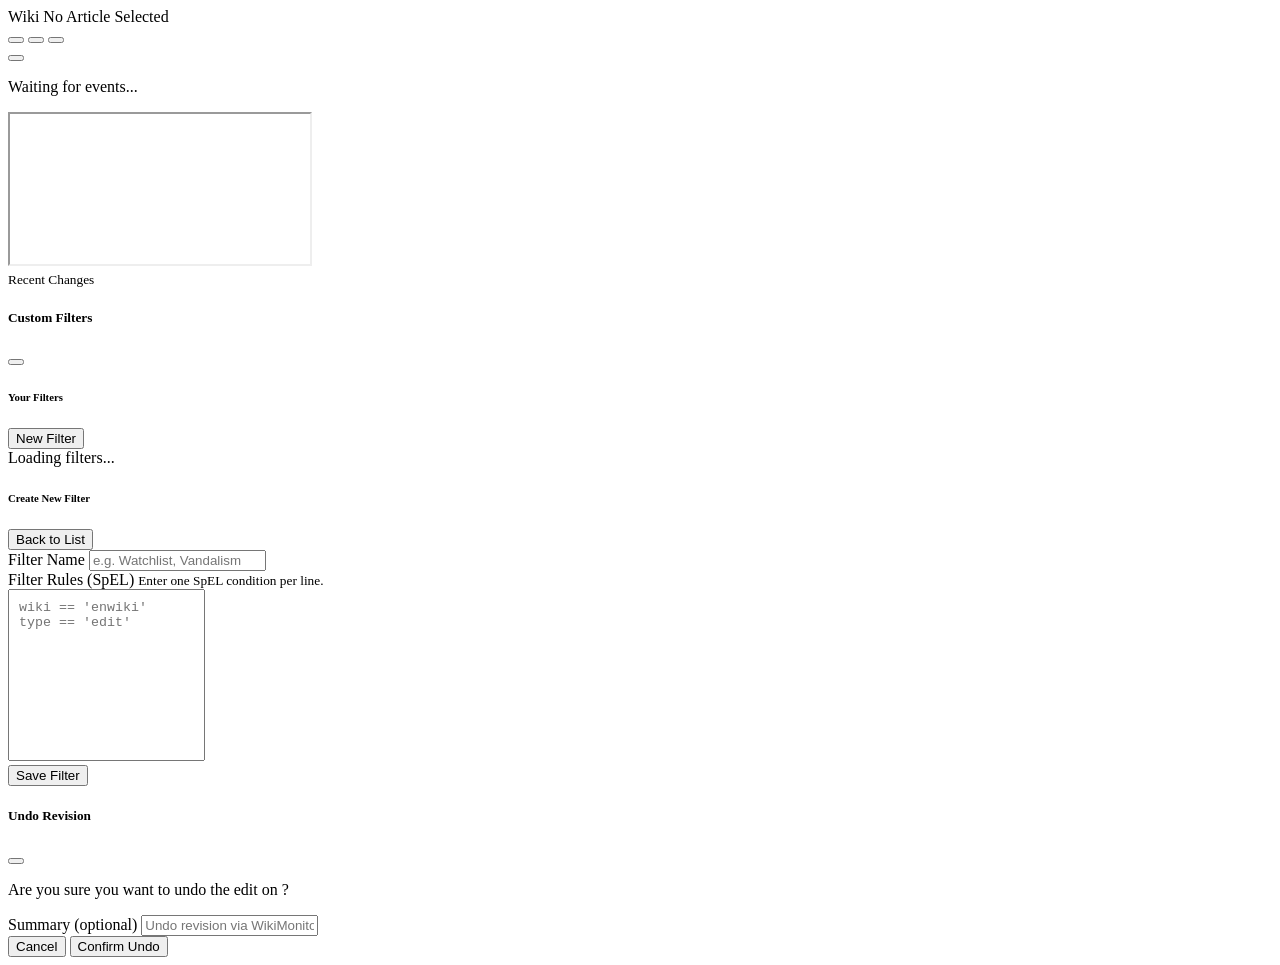
<file: src/main/resources/templates/index.html>
<!DOCTYPE html>
<html xmlns:sec="http://www.thymeleaf.org/extras/spring-security" xmlns:th="http://www.thymeleaf.org">

<head>
    <title>WikiMonitor</title>
    <meta charset="utf-8">
    <meta content="width=device-width, initial-scale=1" name="viewport">
    <link th:href="@{/lib/bootstrap-5.3.2/css/bootstrap.min.css}" rel="stylesheet">
    <link th:href="@{/lib/bootstrap-icons-1.13.1/css/bootstrap-icons.min.css}" rel="stylesheet">
    <link th:href="@{/css/style.css}" rel="stylesheet">
    <script th:inline="javascript">
        const isLoggedIn = /*[[${#authorization.expression('isAuthenticated()')}]]*/ false;
    </script>
    <script th:src="@{/lib/codemirror/cm6.bundle.js}"></script>
    <link rel="icon" th:href="@{/images/icon.svg}" type="image/svg+xml">
</head>

<body>

    <div class="app-layout">

        <!-- Main Area: Diff Viewer (Left) -->
        <div class="diff-viewer" id="mainView">
            <header class="diff-header d-flex align-items-center justify-content-between px-3 py-2 border-bottom">


                <!-- Current Page Info -->
                <div class="page-info text-truncate">
                    <span class="badge bg-secondary me-2" id="currentWiki">Wiki</span>
                    <span class="fw-bold" id="currentTitle">No Article Selected</span>
                </div>

                <!-- Diff Actions (Dynamic) -->
                <div class="d-flex gap-2 ms-3 me-auto" id="diffActions"></div>

                <!-- Global Controls (Toolbar) -->
                <div class="global-controls d-flex gap-2">
                    <button class="btn btn-sm btn-outline-secondary d-md-none" id="mobileMenuBtn">
                        <i class="bi bi-list"></i>
                    </button>
                    <button class="btn btn-danger btn-sm" id="pauseBtn" title="Pause Stream">
                        <i class="bi bi-pause-fill"></i>
                    </button>
                    <button class="btn btn-success btn-sm" id="resumeBtn" style="display: none;" title="Resume Stream">
                        <i class="bi bi-play-fill"></i>
                    </button>
                    <button class="btn btn-outline-primary btn-sm" id="filterBtn" title="Settings / Filters">
                        <i class="bi bi-gear-fill"></i>
                    </button>
                    <a class="btn btn-outline-info btn-sm" href="https://meta.wikimedia.org/wiki/WikiMonitor/docs" title="Documentation">
                        <i class="bi bi-book-fill"></i>
                    </a>
                    <a class="btn btn-outline-warning btn-sm" href="/admin" sec:authorize="hasRole('ADMIN')"
                        title="Admin Dashboard">
                        <i class="bi bi-shield-lock-fill"></i>
                    </a>
                    <form action="/logout" class="d-inline" method="post">
                        <input th:name="${_csrf.parameterName}" th:value="${_csrf.token}" type="hidden" />
                        <button class="btn btn-outline-secondary btn-sm" title="Logout" type="submit">
                            <i class="bi bi-box-arrow-right"></i>
                        </button>
                    </form>
                </div>
            </header>

            <!-- Iframe Container -->
            <div class="diff-content flex-grow-1 position-relative bg-light">
                <div class="d-flex align-items-center justify-content-center h-100 text-muted" id="welcomeMessage">
                    <div class="text-center">
                        <i class="bi bi-activity display-1"></i>
                        <p class="mt-3">Waiting for events...</p>
                    </div>
                </div>
                <iframe class="w-100 h-100 border-0 d-none" id="diffFrame" name="diffFrame"></iframe>
            </div>
        </div>

        <!-- Sidebar: Event Queue (Right) -->
        <div class="event-queue flex-column" id="sidebarView">
            <div class="queue-header px-3 py-2 border-bottom bg-light">
                <small class="fw-bold text-muted text-uppercase">Recent Changes</small>
            </div>
            <div class="queue-list flex-grow-1 overflow-auto" id="eventList">
                <!-- Event Cards Injected Here -->
            </div>
        </div>

    </div>

    <!-- Filter Modal -->
    <div class="modal fade" id="filterModal" role="dialog" tabindex="-1">
        <div class="modal-dialog modal-lg">
            <div class="modal-content">
                <div class="modal-header">
                    <h5 class="modal-title">Custom Filters</h5>
                    <button aria-label="Close" class="btn-close" data-bs-dismiss="modal" type="button"></button>
                </div>
                <div class="modal-body">
                    <!-- List View -->
                    <div id="filterListContainer">
                        <div class="d-flex justify-content-between align-items-center mb-3">
                            <h6 class="mb-0">Your Filters</h6>
                            <button class="btn btn-sm btn-primary" id="showCreateFilterBtn">
                                <i class="bi bi-plus-lg me-1"></i>New Filter
                            </button>
                        </div>
                        <div class="list-group" id="filterList">
                            <div class="text-center text-muted p-4"><div class="spinner-border spinner-border-sm"></div> Loading filters...</div>
                        </div>
                    </div>

                    <!-- Editor View -->
                    <div id="filterFormContainer" class="d-none">
                        <div class="d-flex justify-content-between align-items-center mb-3">
                            <h6 class="mb-0" id="filterFormTitle">Create New Filter</h6>
                            <button class="btn btn-sm btn-outline-secondary" id="cancelFilterFormBtn">
                                <i class="bi bi-arrow-left me-1"></i>Back to List
                            </button>
                        </div>
                        <input type="hidden" id="editFilterId">
                        
                        <div class="mb-3">
                            <label class="form-label fw-semibold mb-1" for="filterNameInput">Filter Name</label>
                            <input class="form-control form-control-sm" id="filterNameInput" placeholder="e.g. Watchlist, Vandalism" type="text" required>
                        </div>

                        <div class="mb-3">
                            <label class="form-label fw-semibold mb-1" for="filterCode">Filter Rules (SpEL)</label>
                            <small class="d-block text-muted mb-2">Enter one SpEL condition per line.</small>
                            <div class="border rounded" style="background:#fff;">
                                <textarea class="form-control font-monospace border-0" id="filterCode"
                                    placeholder="wiki == 'enwiki'&#10;type == 'edit'" rows="10" style="resize:none; padding:10px;"></textarea>
                            </div>
                        </div>

                        <div class="d-flex justify-content-end gap-2">
                            <button class="btn btn-success" id="saveFilterBtn" type="button">Save Filter</button>
                        </div>
                    </div>
                </div>
            </div>
        </div>
    </div>

    <!-- Undo Modal -->
    <div aria-hidden="true" aria-labelledby="undoModalLabel" class="modal fade" id="undoModal" tabindex="-1">
        <div class="modal-dialog">
            <div class="modal-content">
                <div class="modal-header">
                    <h5 class="modal-title" id="undoModalLabel">Undo Revision</h5>
                    <button aria-label="Close" class="btn-close" data-bs-dismiss="modal" type="button"></button>
                </div>
                <div class="modal-body">
                    <p>Are you sure you want to undo the edit on <strong id="undoPageTitle"></strong>?</p>
                    <div class="mb-3">
                        <label class="form-label" for="undoSummary">Summary (optional)</label>
                        <input class="form-control" id="undoSummary" placeholder="Undo revision via WikiMonitor"
                            type="text">
                    </div>
                </div>
                <div class="modal-footer">
                    <button class="btn btn-secondary" data-bs-dismiss="modal" type="button">Cancel</button>
                    <button class="btn btn-warning" id="confirmUndoBtn" type="button">Confirm Undo</button>
                </div>
            </div>
        </div>
    </div>
    <!-- Toast Container -->
    <div class="toast-container position-fixed bottom-0 end-0 p-3"></div>

    <script th:src="@{/lib/bootstrap-5.3.2/js/bootstrap.bundle.min.js}"></script>
    <script th:src="@{/js/app.js}"></script>
</body>

</html>
</file>
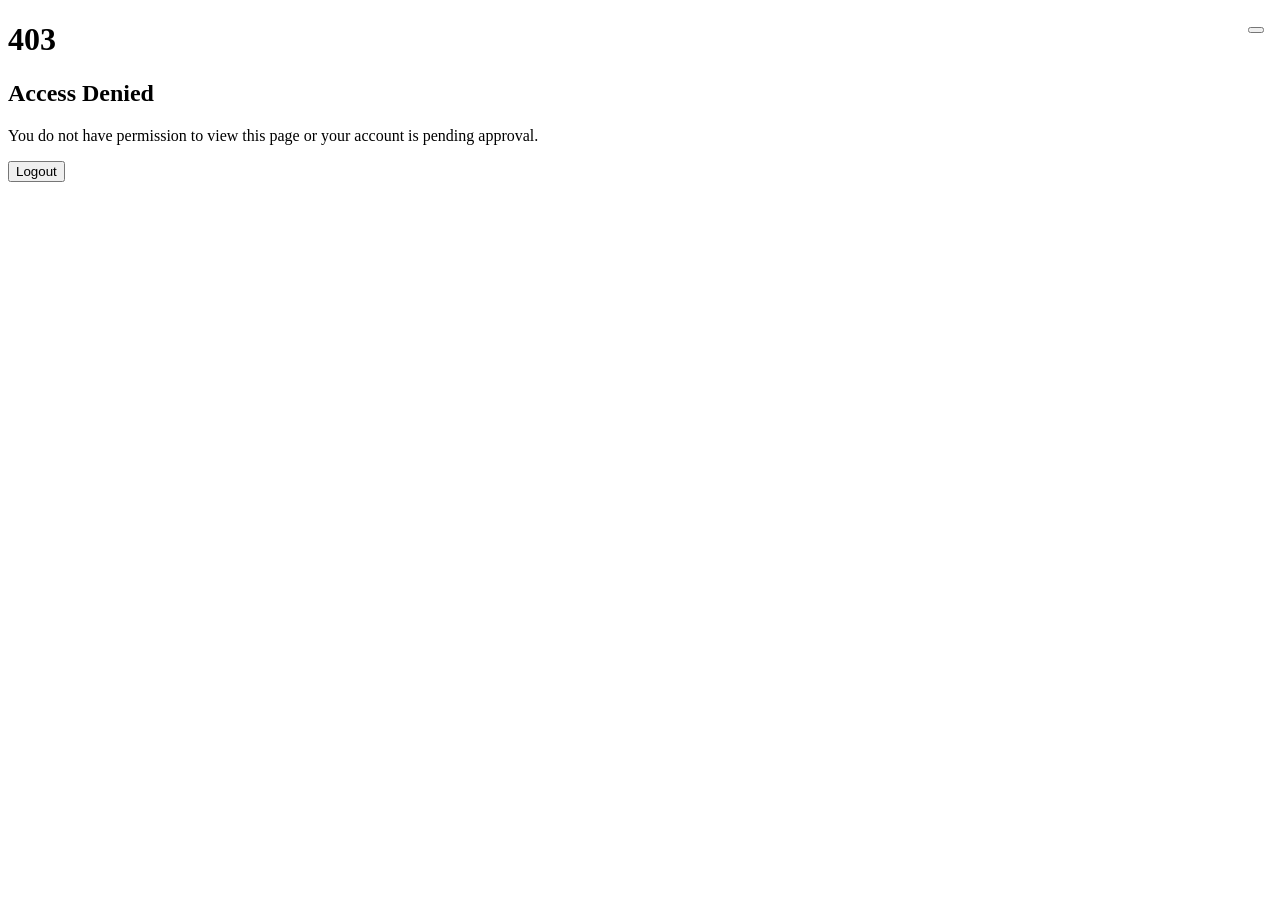
<file: src/main/resources/templates/access-denied.html>
<!DOCTYPE html>
<html xmlns:th="http://www.thymeleaf.org">

<head>
    <meta charset="UTF-8">
    <title>Access Denied - WikiMonitor</title>
    <script>
        (() => {
            try {
                const t = localStorage.getItem('wikimonitor-theme');
                if (t === 'light' || t === 'dark') {
                    document.documentElement.setAttribute('data-theme', t);
                }
            } catch (e) {
            }
        })();
    </script>
    <link th:href="@{/lib/bootstrap-5.3.2/css/bootstrap.min.css}" rel="stylesheet">
    <link th:href="@{/lib/bootstrap-icons-1.13.1/css/bootstrap-icons.min.css}" rel="stylesheet">
    <link th:href="@{/css/style.css}" rel="stylesheet">
    <link rel="icon" th:href="@{/images/icon.svg}" type="image/svg+xml">
</head>

<body class="d-flex align-items-center justify-content-center vh-100 font-monospace" style="background: var(--bg-color); color: var(--text-color);">
    <div style="position: fixed; top: 1rem; right: 1rem;">
        <button class="btn btn-outline-secondary btn-sm" data-theme-toggle="true" aria-label="Toggle dark mode" aria-pressed="false" title="Switch theme">
            <i class="bi bi-moon-stars-fill"></i>
        </button>
    </div>
    <div class="text-center">
        <h1 class="display-1 fw-bold text-danger mb-4">403</h1>
        <h2 class="h2 fw-semibold mb-4">Access Denied</h2>
        <p class="text-secondary mb-5 lead">You do not have permission to view this page or your account is pending
            approval.
        </p>
        <div>
            <form class="d-inline" method="post" th:action="@{/logout}">
                <button class="btn btn-secondary btn-lg fw-bold px-4" type="submit">
                    Logout
                </button>
            </form>
        </div>
    </div>
    <script th:src="@{/js/theme.js}"></script>
    <script th:src="@{/lib/bootstrap-5.3.2/js/bootstrap.bundle.min.js}"></script>
</body>

</html>
</file>
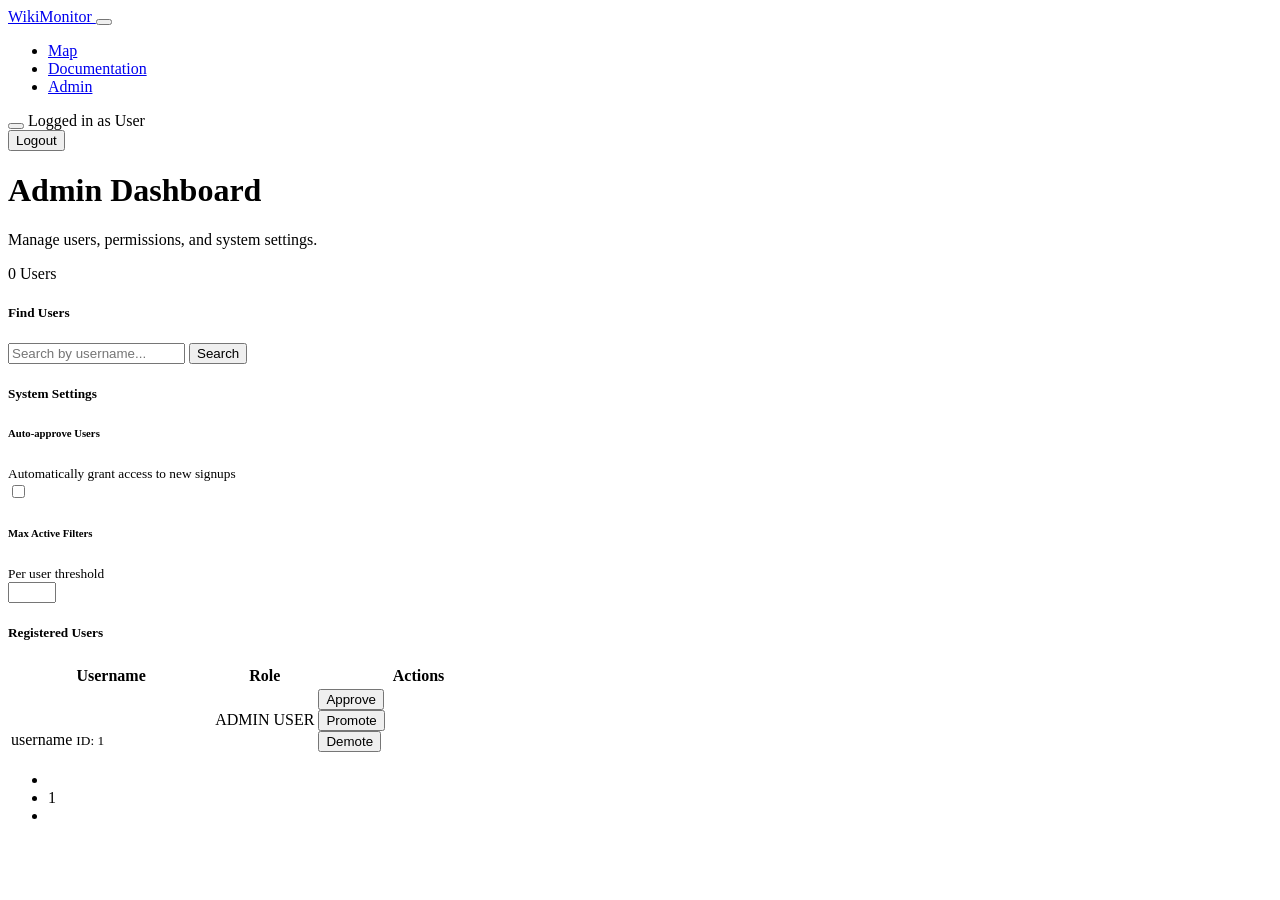
<file: src/main/resources/templates/admin.html>
<!DOCTYPE html>
<html xmlns:th="http://www.thymeleaf.org" xmlns:sec="http://www.thymeleaf.org/extras/spring-security">

<head>
    <meta charset="UTF-8">
    <meta name="viewport" content="width=device-width, initial-scale=1.0">
    <title>Admin Dashboard - WikiMonitor</title>
    <script>
        (() => {
            try {
                const t = localStorage.getItem('wikimonitor-theme');
                if (t === 'light' || t === 'dark') {
                    document.documentElement.setAttribute('data-theme', t);
                }
            } catch (e) {
            }
        })();
    </script>
    <link th:href="@{/lib/bootstrap-5.3.2/css/bootstrap.min.css}" rel="stylesheet">
    <link th:href="@{/lib/bootstrap-icons-1.13.1/css/bootstrap-icons.min.css}" rel="stylesheet">
    <link rel="icon" th:href="@{/images/icon.svg}" type="image/svg+xml">
    <link rel="stylesheet" th:href="@{/css/style.css}">
    <style>
        body {
            background-color: var(--bg-color);
            color: var(--text-color);
        }

        .navbar {
            background-color: rgba(255, 255, 255, 0.8) !important;
            backdrop-filter: blur(10px);
            border-bottom: 1px solid var(--border-color);
        }

        .card {
            border: 1px solid var(--border-color);
            background-color: var(--card-bg);
            transition: transform 0.2s, box-shadow 0.2s;
        }

        .card:hover {
            box-shadow: 0 10px 15px -3px rgba(0, 0, 0, 0.1), 0 4px 6px -2px rgba(0, 0, 0, 0.05);
        }

        .table-hover tbody tr:hover {
            background-color: var(--bg-color);
        }
    </style>
</head>

<body class="d-flex flex-column min-vh-100">

    <!-- Navigation -->
    <nav class="navbar navbar-expand-lg navbar-light fixed-top shadow-sm">
        <div class="container-fluid px-4">
            <a class="navbar-brand fw-bold text-primary" href="/">
                <i class="bi bi-activity me-2"></i>WikiMonitor
            </a>
            <button class="navbar-toggler" type="button" data-bs-toggle="collapse" data-bs-target="#navbarCollapse"
                aria-controls="navbarCollapse" aria-expanded="false" aria-label="Toggle navigation">
                <span class="navbar-toggler-icon"></span>
            </button>
            <div class="collapse navbar-collapse" id="navbarCollapse">
                <ul class="navbar-nav me-auto mb-2 mb-lg-0">
                    <li class="nav-item">
                        <a class="nav-link" href="/"><i class="bi bi-map me-1"></i>Map</a>
                    </li>
                    <li class="nav-item">
                        <a class="nav-link" href="https://meta.wikimedia.org/wiki/WikiMonitor/docs"><i class="bi bi-book me-1"></i>Documentation</a>
                    </li>
                    <li class="nav-item">
                        <a class="nav-link active fw-semibold text-primary" aria-current="page" href="/admin">
                            <i class="bi bi-shield-lock me-1"></i>Admin
                        </a>
                    </li>
                </ul>
                <div class="d-flex align-items-center gap-3">
                    <button class="btn btn-outline-secondary btn-sm" data-theme-toggle="true" aria-label="Toggle dark mode" aria-pressed="false" title="Switch theme">
                        <i class="bi bi-moon-stars-fill"></i>
                    </button>
                    <span class="text-secondary small d-none d-md-block">
                        Logged in as <span class="fw-bold text-dark" sec:authentication="name">User</span>
                    </span>
                    <form class="d-flex" method="post" th:action="@{/logout}">
                        <button class="btn btn-outline-danger btn-sm rounded-pill px-3" type="submit">
                            <i class="bi bi-box-arrow-right me-1"></i>Logout
                        </button>
                    </form>
                </div>
            </div>
        </div>
    </nav>

    <!-- Main Content -->
    <main class="flex-shrink-0 pt-5 mt-5 pb-5">
        <div class="container">
            <!-- Header -->
            <header class="mb-5 pb-3 border-bottom border-light-subtle">
                <div class="row align-items-end">
                    <div class="col">
                        <h1 class="display-6 fw-bold text-dark mb-2">Admin Dashboard</h1>
                        <p class="text-secondary lead mb-0">Manage users, permissions, and system settings.</p>
                    </div>
                    <div class="col-auto">
                        <span class="badge bg-primary rounded-pill px-3 py-2 fs-6 shadow-sm">
                            <i class="bi bi-people-fill me-2"></i>
                            <span th:text="${users.totalElements + ' Users'}">0 Users</span>
                        </span>
                    </div>
                </div>
            </header>

            <!-- Action Cards -->
            <div class="row g-4 mb-5">
                <!-- User Search -->
                <div class="col-md-7">
                    <div class="card h-100 border-0 shadow-sm">
                        <div class="card-body p-4">
                            <h5 class="card-title fw-bold text-dark mb-3">
                                <i class="bi bi-search me-2 text-primary"></i>Find Users
                            </h5>
                            <form class="d-flex gap-2" method="get" th:action="@{/admin}">
                                <div class="input-group input-group-lg">
                                    <span class="input-group-text bg-light border-end-0"><i
                                            class="bi bi-person"></i></span>
                                    <input class="form-control bg-light border-start-0" name="search"
                                        placeholder="Search by username..." th:value="${search}" type="text">
                                    <button class="btn btn-primary px-4" type="submit">Search</button>
                                </div>
                            </form>
                        </div>
                    </div>
                </div>

                <!-- System Settings -->
                <div class="col-md-5">
                    <div class="card h-100 border-0 shadow-sm bg-primary-subtle">
                        <div class="card-body p-4 d-flex flex-column justify-content-center">
                            <h5 class="card-title fw-bold text-primary-emphasis mb-3">
                                <i class="bi bi-gear me-2"></i>System Settings
                            </h5>
                            <form id="autoApproveForm" method="post" th:action="@{/admin/settings/auto-approve}"
                                class="d-flex align-items-center justify-content-between p-3 bg-white rounded-3 shadow-sm mb-3">
                                <div>
                                    <h6 class="mb-0 fw-semibold text-dark">Auto-approve Users</h6>
                                    <small class="text-muted">Automatically grant access to new signups</small>
                                </div>
                                <div class="form-check form-switch fs-4 m-0">
                                    <input id="autoApproveValue" name="enabled" th:value="${autoApproveEnabled}"
                                        type="hidden">
                                    <input class="form-check-input curser-pointer" type="checkbox" role="switch"
                                        id="autoApproveSwitch" th:checked="${autoApproveEnabled}"
                                        onchange="document.getElementById('autoApproveValue').value = this.checked; document.getElementById('autoApproveForm').submit()"
                                        style="cursor: pointer;">
                                </div>
                            </form>

                            <form id="maxFiltersForm" method="post" th:action="@{/admin/settings/max-filters}"
                                class="d-flex align-items-center justify-content-between p-3 bg-white rounded-3 shadow-sm">
                                <div>
                                    <h6 class="mb-0 fw-semibold text-dark">Max Active Filters</h6>
                                    <small class="text-muted">Per user threshold</small>
                                </div>
                                <div class="m-0" style="width: 80px;">
                                    <input type="number" name="maxActiveFilters" th:value="${maxActiveFilters}" class="form-control" min="1" max="50" onchange="document.getElementById('maxFiltersForm').submit()">
                                </div>
                            </form>
                        </div>
                    </div>
                </div>
            </div>

            <!-- Users Table -->
            <div class="card border-0 shadow-sm overflow-hidden">
                <div class="card-header bg-white py-3 border-bottom border-light-subtle">
                    <h5 class="mb-0 fw-bold text-dark">Registered Users</h5>
                </div>
                <div class="table-responsive">
                    <table class="table table-hover align-middle mb-0">
                        <thead class="bg-light text-secondary text-uppercase small">
                            <tr>
                                <th class="ps-4 py-3" style="width: 40%">Username</th>
                                <th class="py-3" style="width: 20%">Role</th>
                                <th class="py-3 text-end pe-4" style="width: 40%">Actions</th>
                            </tr>
                        </thead>
                        <tbody>
                            <tr th:each="user : ${users}" class="transition-colors">
                                <td class="ps-4 py-3">
                                    <div class="d-flex align-items-center">
                                        <div class="avatar bg-light rounded-circle p-2 me-3 d-flex align-items-center justify-content-center text-primary"
                                            style="width: 40px; height: 40px;">
                                            <i class="bi bi-person-fill fs-5"></i>
                                        </div>
                                        <div>
                                            <span class="fw-semibold text-dark d-block"
                                                th:text="${user.username}">username</span>
                                            <small class="text-muted" th:text="${'ID: ' + user.id}">ID: 1</small>
                                        </div>
                                    </div>
                                </td>
                                <td>
                                    <span th:if="${user.role == 'ADMIN'}"
                                        class="badge bg-danger-subtle text-danger border border-danger-subtle rounded-pill px-3">
                                        <i class="bi bi-shield-fill me-1"></i>ADMIN
                                    </span>
                                    <span th:if="${user.role == 'USER'}"
                                        class="badge bg-success-subtle text-success border border-success-subtle rounded-pill px-3">
                                        <i class="bi bi-person-check-fill me-1"></i>USER
                                    </span>
                                </td>
                                <td class="text-end pe-4">
                                    <form th:action="@{/admin/users/{id}/approve(id=${user.id})}" method="post"
                                        class="d-inline-block me-2">
                                        <input type="hidden" name="approved" th:value="${!user.approved}" />
                                        <button type="submit" class="btn btn-sm rounded-pill px-3"
                                            th:classappend="${user.approved ? 'btn-outline-warning' : 'btn-outline-success'}"
                                            th:title="${user.approved ? 'Revoke Access' : 'Approve Access'}">
                                            <i class="bi"
                                                th:classappend="${user.approved ? 'bi-x-circle' : 'bi-check-circle'}"></i>
                                            <span th:text="${user.approved ? 'Revoke' : 'Approve'}">Approve</span>
                                        </button>
                                    </form>
                                    <form th:action="@{/admin/users/{id}/role(id=${user.id})}" method="post"
                                        class="d-inline-block" th:if="${user.role != 'ADMIN'}">
                                        <input type="hidden" name="role" value="ADMIN" />
                                        <button type="submit" class="btn btn-sm btn-outline-primary rounded-pill px-3"
                                            title="Promote to Admin">
                                            <i class="bi bi-arrow-up-circle me-1"></i>Promote
                                        </button>
                                    </form>
                                    <form th:action="@{/admin/users/{id}/role(id=${user.id})}" method="post"
                                        class="d-inline-block" th:if="${user.role == 'ADMIN'}">
                                        <input type="hidden" name="role" value="USER" />
                                        <button type="submit" class="btn btn-sm btn-outline-danger rounded-pill px-3"
                                            title="Demote to User">
                                            <i class="bi bi-arrow-down-circle me-1"></i>Demote
                                        </button>
                                    </form>
                                </td>
                            </tr>
                        </tbody>
                    </table>
                </div>

                <!-- Pagination -->
                <div class="card-footer bg-white py-3 border-top border-light-subtle" th:if="${users.totalPages > 1}">
                    <nav aria-label="Page navigation">
                        <ul class="pagination justify-content-center mb-0">
                            <li class="page-item" th:classappend="${users.first} ? 'disabled'">
                                <a class="page-link rounded-start-pill border-0 bg-light text-dark mx-1"
                                    th:href="@{/admin(page=${users.number - 1})}" aria-label="Previous">
                                    <i class="bi bi-chevron-left"></i>
                                </a>
                            </li>
                            <li class="page-item" th:each="i : ${#numbers.sequence(0, users.totalPages - 1)}">
                                <a class="page-link border-0 mx-1 rounded-circle d-flex align-items-center justify-content-center"
                                    style="width: 32px; height: 32px;"
                                    th:classappend="${users.number == i} ? 'bg-primary text-white shadow-sm' : 'bg-light text-dark'"
                                    th:href="@{/admin(page=${i})}" th:text="${i + 1}">1</a>
                            </li>
                            <li class="page-item" th:classappend="${users.last} ? 'disabled'">
                                <a class="page-link rounded-end-pill border-0 bg-light text-dark mx-1"
                                    th:href="@{/admin(page=${users.number + 1})}" aria-label="Next">
                                    <i class="bi bi-chevron-right"></i>
                                </a>
                            </li>
                        </ul>
                    </nav>
                </div>
            </div>
        </div>
    </main>

    <script th:src="@{/js/theme.js}"></script>
    <script th:src="@{/lib/bootstrap-5.3.2/js/bootstrap.bundle.min.js}"></script>
</body>

</html>
</file>
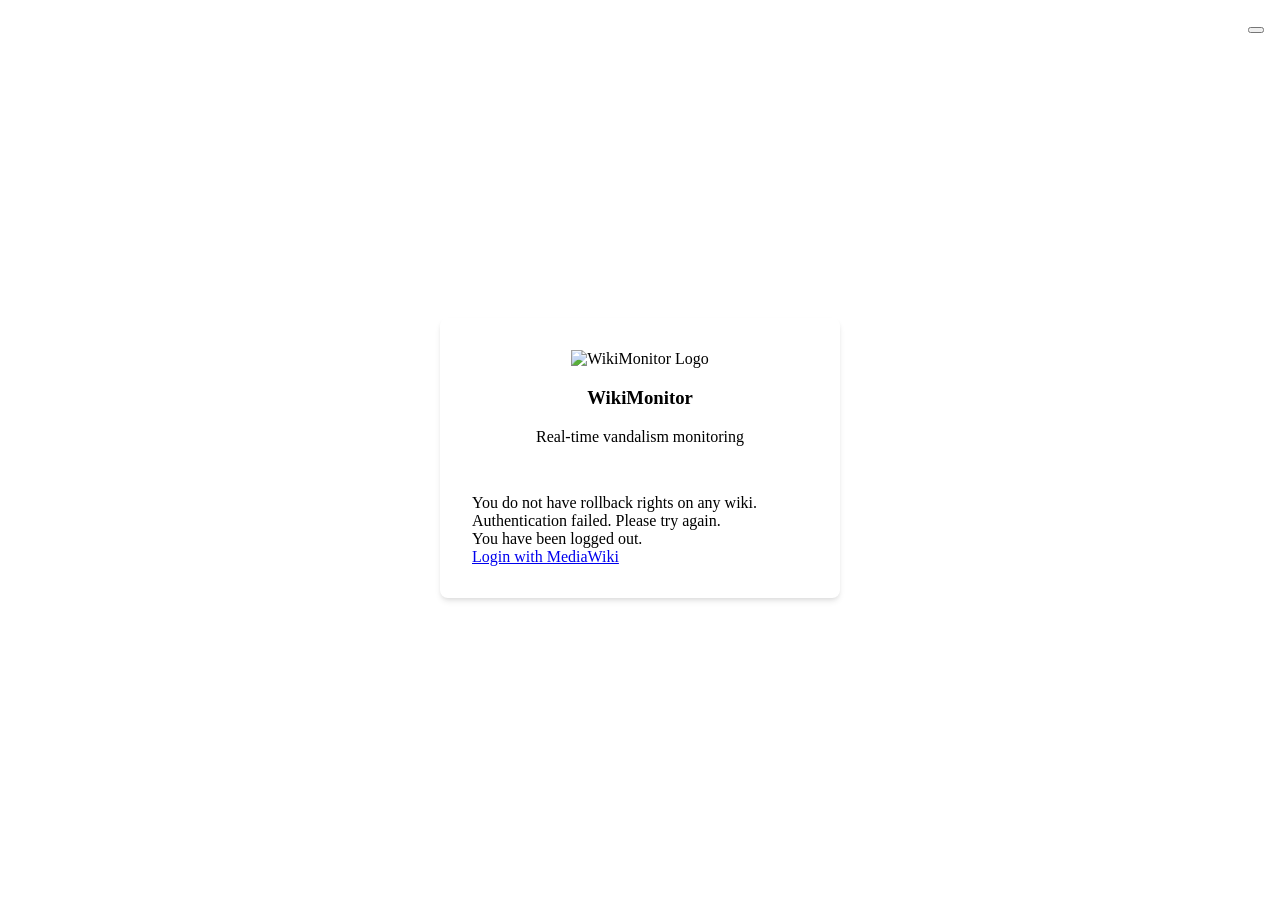
<file: src/main/resources/templates/login.html>
<!DOCTYPE html>
<html xmlns:th="http://www.thymeleaf.org">

<head>
    <meta charset="UTF-8">
    <meta name="viewport" content="width=device-width, initial-scale=1">
    <title>Login - WikiMonitor</title>
    <script>
        (() => {
            try {
                const t = localStorage.getItem('wikimonitor-theme');
                if (t === 'light' || t === 'dark') {
                    document.documentElement.setAttribute('data-theme', t);
                }
            } catch (e) {
            }
        })();
    </script>
    <link th:href="@{/lib/bootstrap-5.3.2/css/bootstrap.min.css}" rel="stylesheet">
    <link th:href="@{/lib/bootstrap-icons-1.13.1/css/bootstrap-icons.min.css}" rel="stylesheet">
    <link th:href="@{/css/style.css}" rel="stylesheet">
    <link rel="icon" th:href="@{/images/icon.svg}" type="image/svg+xml">
    <style>
        body {
            background-color: var(--bg-color);
            color: var(--text-color);
            height: 100vh;
            display: flex;
            align-items: center;
            justify-content: center;
        }

        .login-card {
            background-color: var(--card-bg);
            border: 1px solid var(--border-color);
            border-radius: 0.5rem;
            box-shadow: 0 4px 6px -1px rgba(0, 0, 0, 0.1), 0 2px 4px -1px rgba(0, 0, 0, 0.06);
            max-width: 400px;
            width: 100%;
        }

        .login-header {
            text-align: center;
            padding: 2rem 1rem 1rem;
        }

        .login-body {
            padding: 1rem 2rem 2rem;
        }

        .theme-toggle-wrap {
            position: fixed;
            top: 1rem;
            right: 1rem;
        }
    </style>
</head>

<body>

    <div class="theme-toggle-wrap">
        <button class="btn btn-outline-secondary btn-sm" data-theme-toggle="true" aria-label="Toggle dark mode" aria-pressed="false" title="Switch theme">
            <i class="bi bi-moon-stars-fill"></i>
        </button>
    </div>

    <div class="container d-flex justify-content-center">
        <div class="login-card p-4">
            <div class="login-header mb-3">
                <img th:src="@{/images/icon.svg}" alt="WikiMonitor Logo" width="128" height="128" class="mb-3">
                <h3 class="fw-bold text-dark">WikiMonitor</h3>
                <p class="text-secondary small">Real-time vandalism monitoring</p>
            </div>

            <div class="login-body">
                <div th:if="${param.error}" class="alert alert-danger d-flex align-items-center" role="alert">
                    <i class="bi bi-exclamation-triangle-fill me-2"></i>
                    <div th:switch="${param.error[0]}">
                        <span th:case="'no_rollback_rights'">
                            You do not have rollback rights on any wiki.
                        </span>
                        <span th:case="*">
                            Authentication failed. Please try again.
                        </span>
                    </div>
                </div>

                <div th:if="${param.logout}" class="alert alert-success d-flex align-items-center" role="alert">
                    <i class="bi bi-check-circle-fill me-2"></i>
                    <div>You have been logged out.</div>
                </div>

                <div class="d-grid gap-2">
                    <a href="/auth/wikimedia"
                        class="btn btn-primary btn-lg fw-semibold d-flex align-items-center justify-content-center gap-2">
                        <i class="bi bi-wikipedia"></i>
                        Login with MediaWiki
                    </a>
                </div>


            </div>
        </div>
    </div>

    <script th:src="@{/js/theme.js}"></script>
    <script th:src="@{/lib/bootstrap-5.3.2/js/bootstrap.bundle.min.js}"></script>

</body>

</html>
</file>
